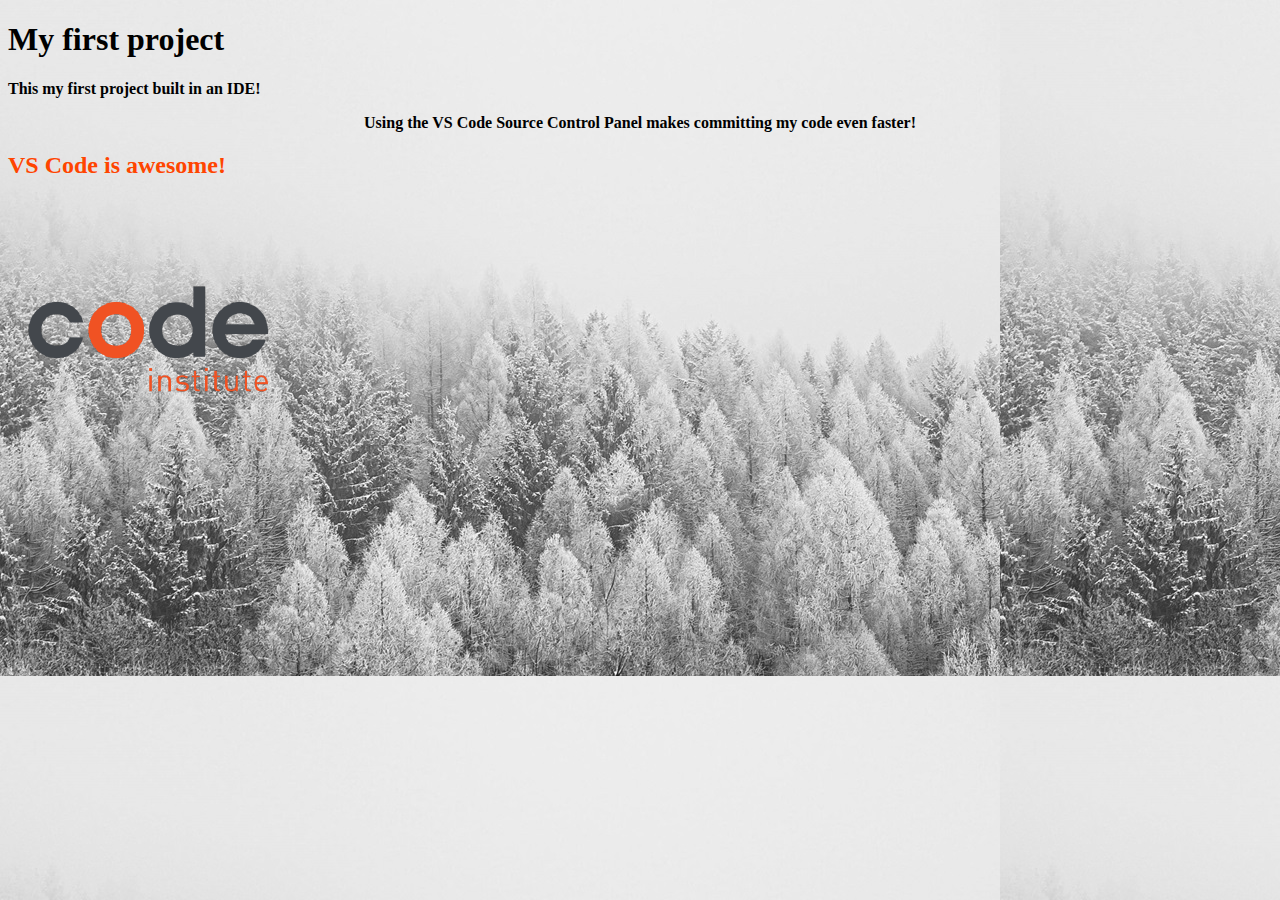
<file: index.html>
<!DOCTYPE html>
<html lang="en">

<head>
    
    <meta charset="UTF-8">
    <meta name="viewport" content="width=device-width, initial-scale=1.0">
    <title>My first project</title>
    <link rel="stylesheet" href="assets/css/styles.css">

</head>

<body> 

   <h1>My first project</h1>
   <p>This my first project built in an IDE!</p> 
   <p class="text-center">Using the VS Code Source Control Panel makes committing my code even faster!</p>
   <h2>VS Code is awesome!</h2>   
   <img src="assets/images/01-02-02_ci-logo.png" alt="Code Institute Logo">

</body>

</html>
</file>
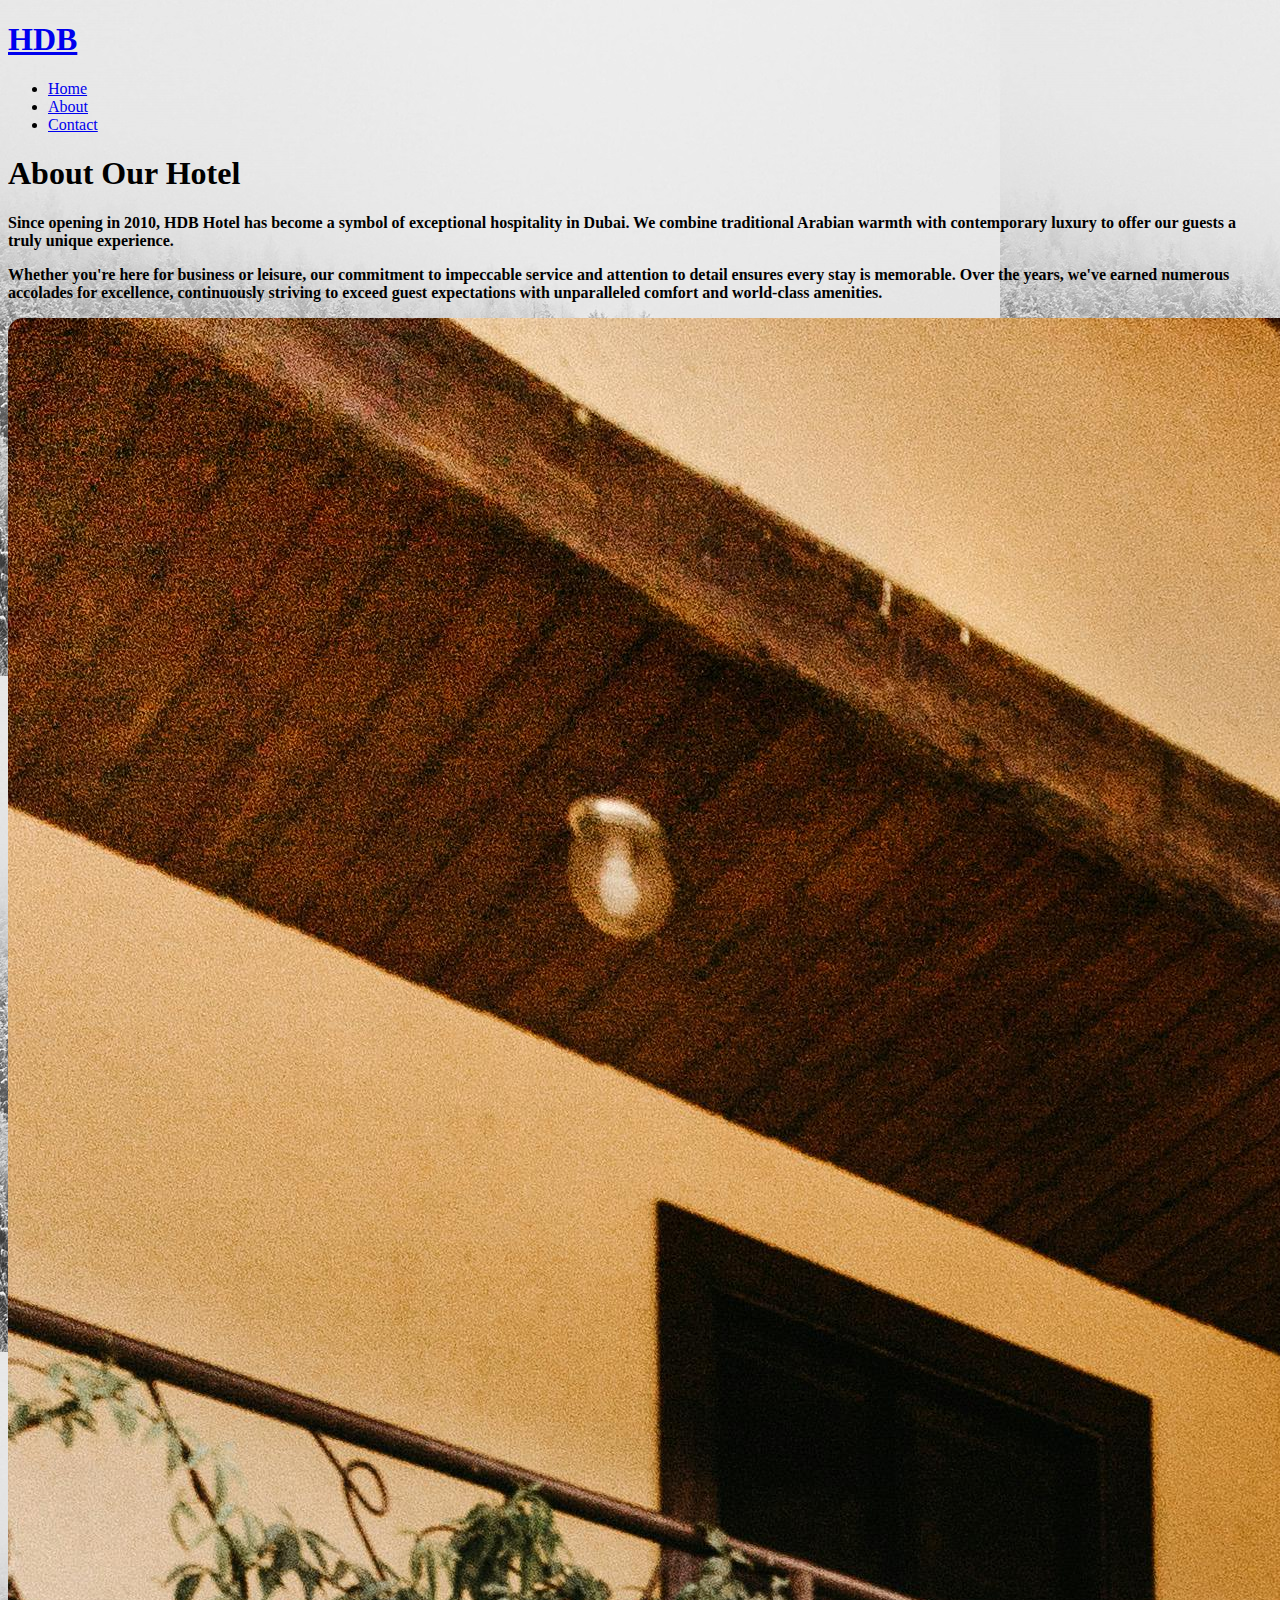
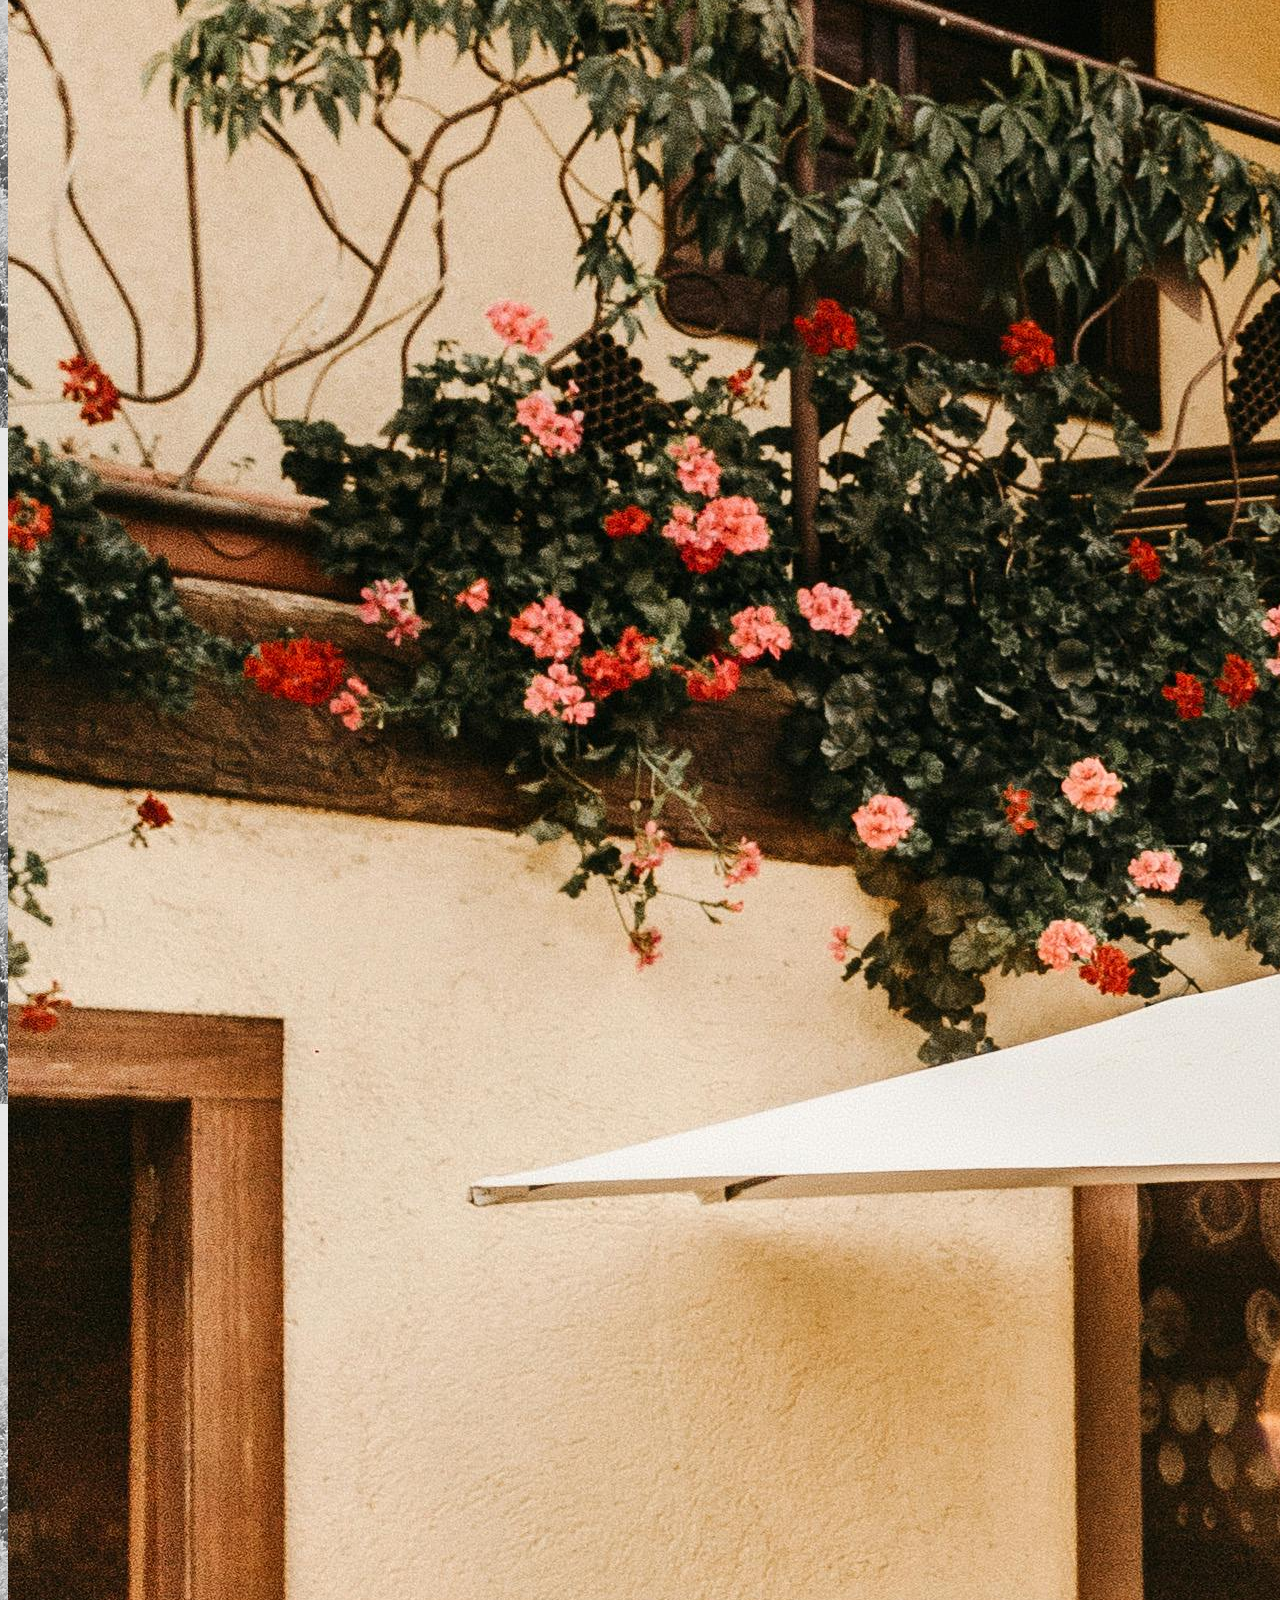
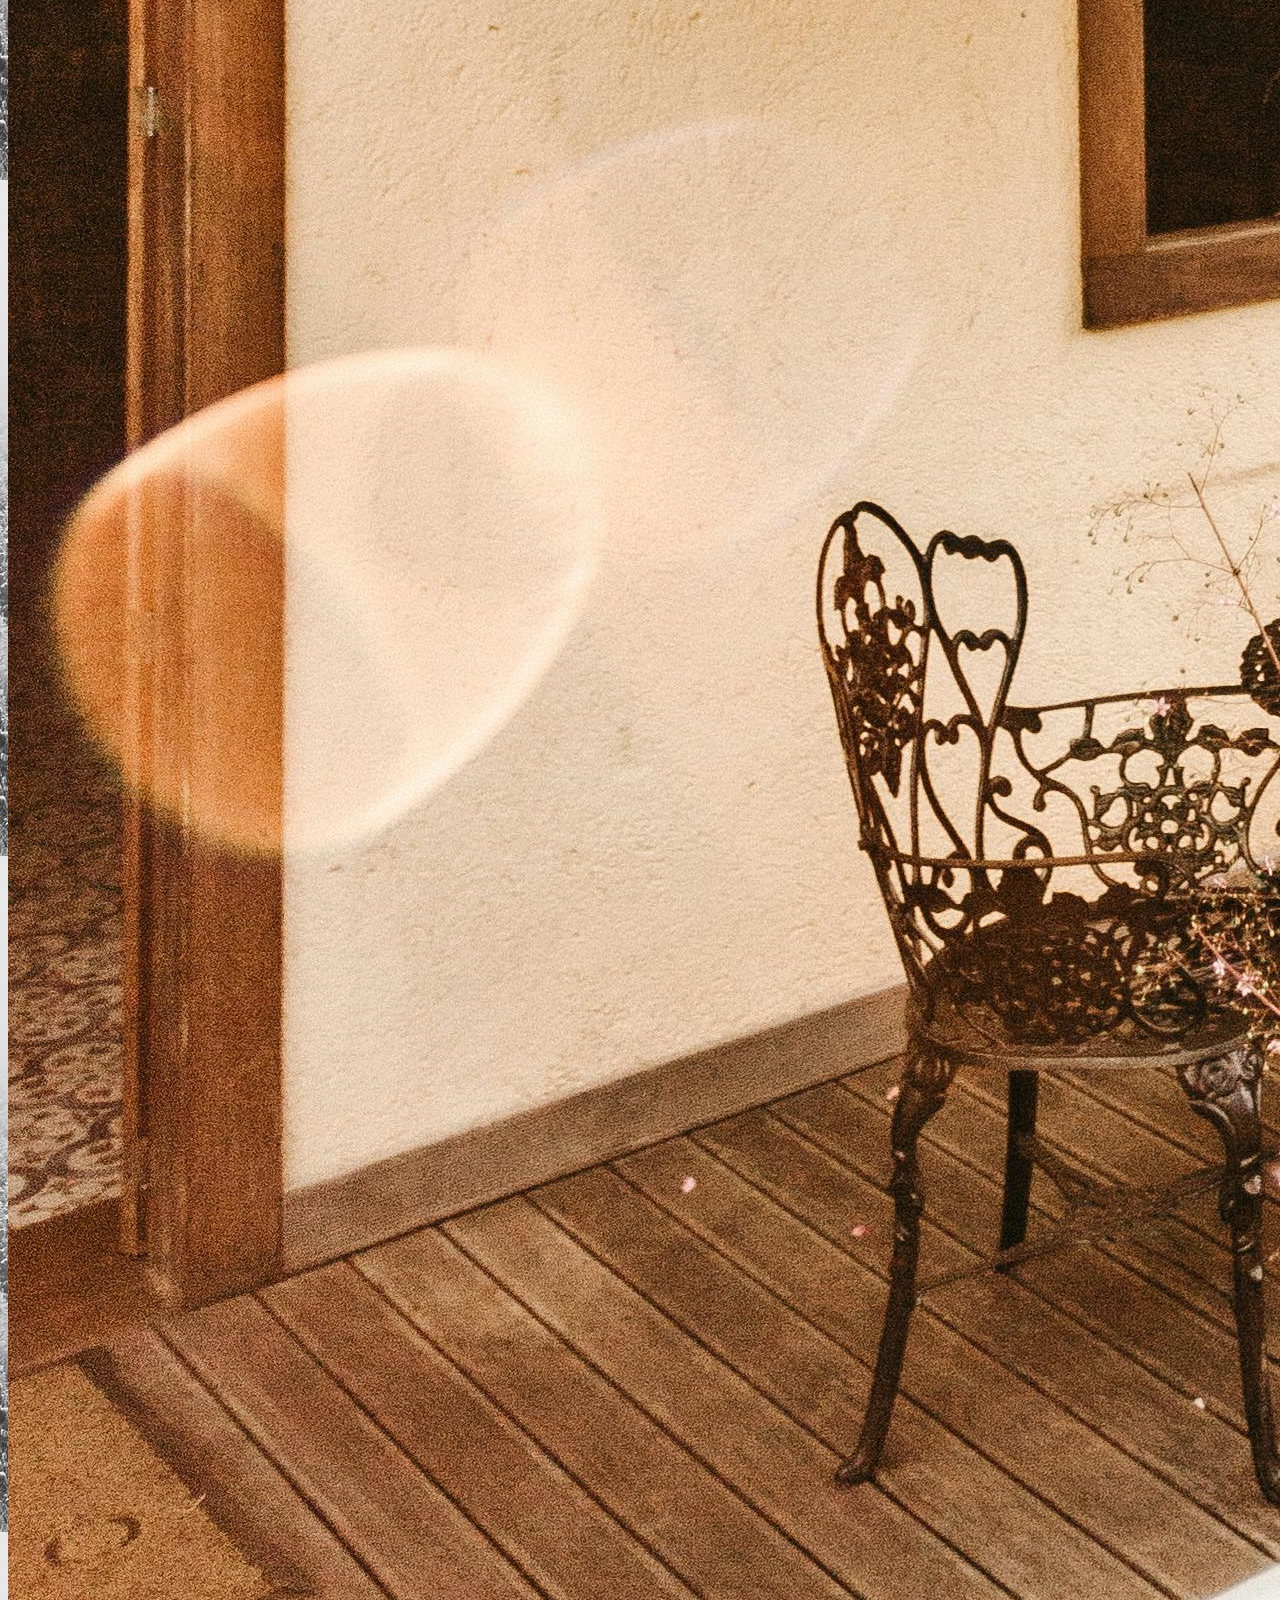
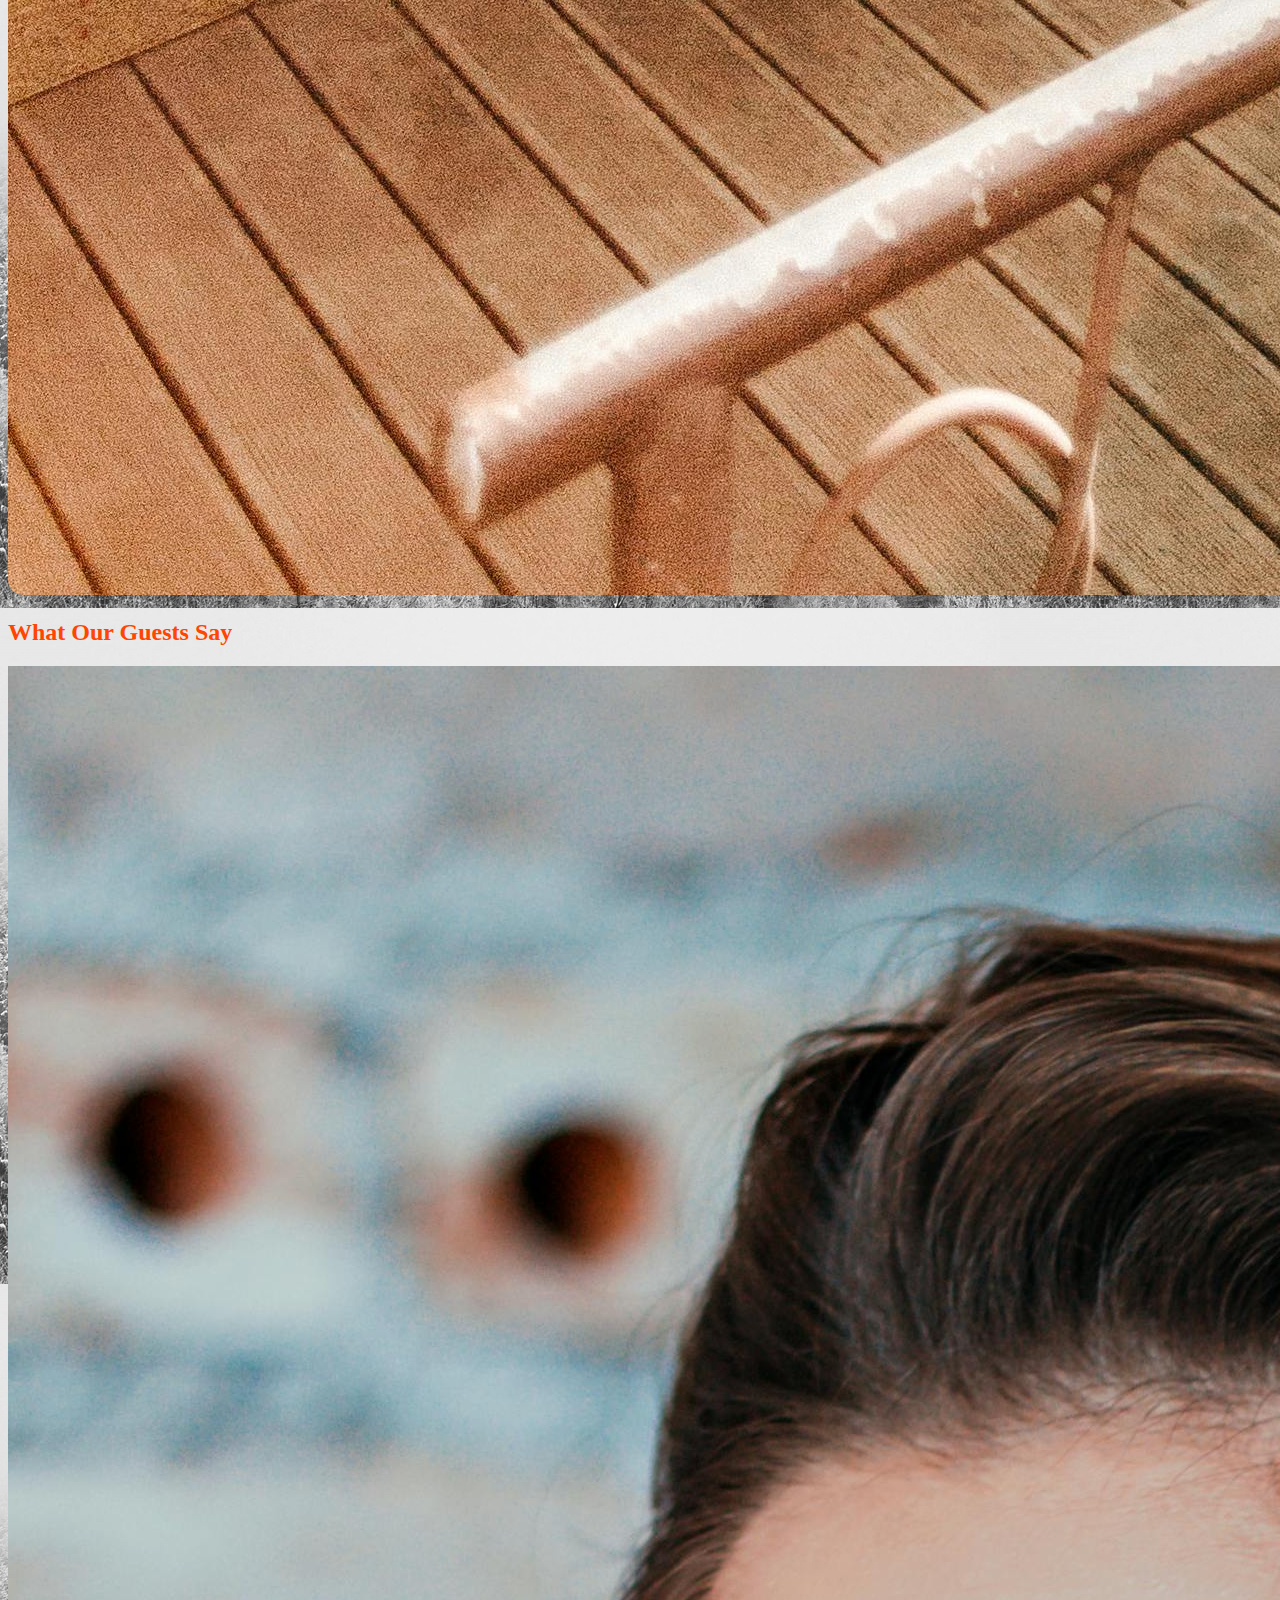
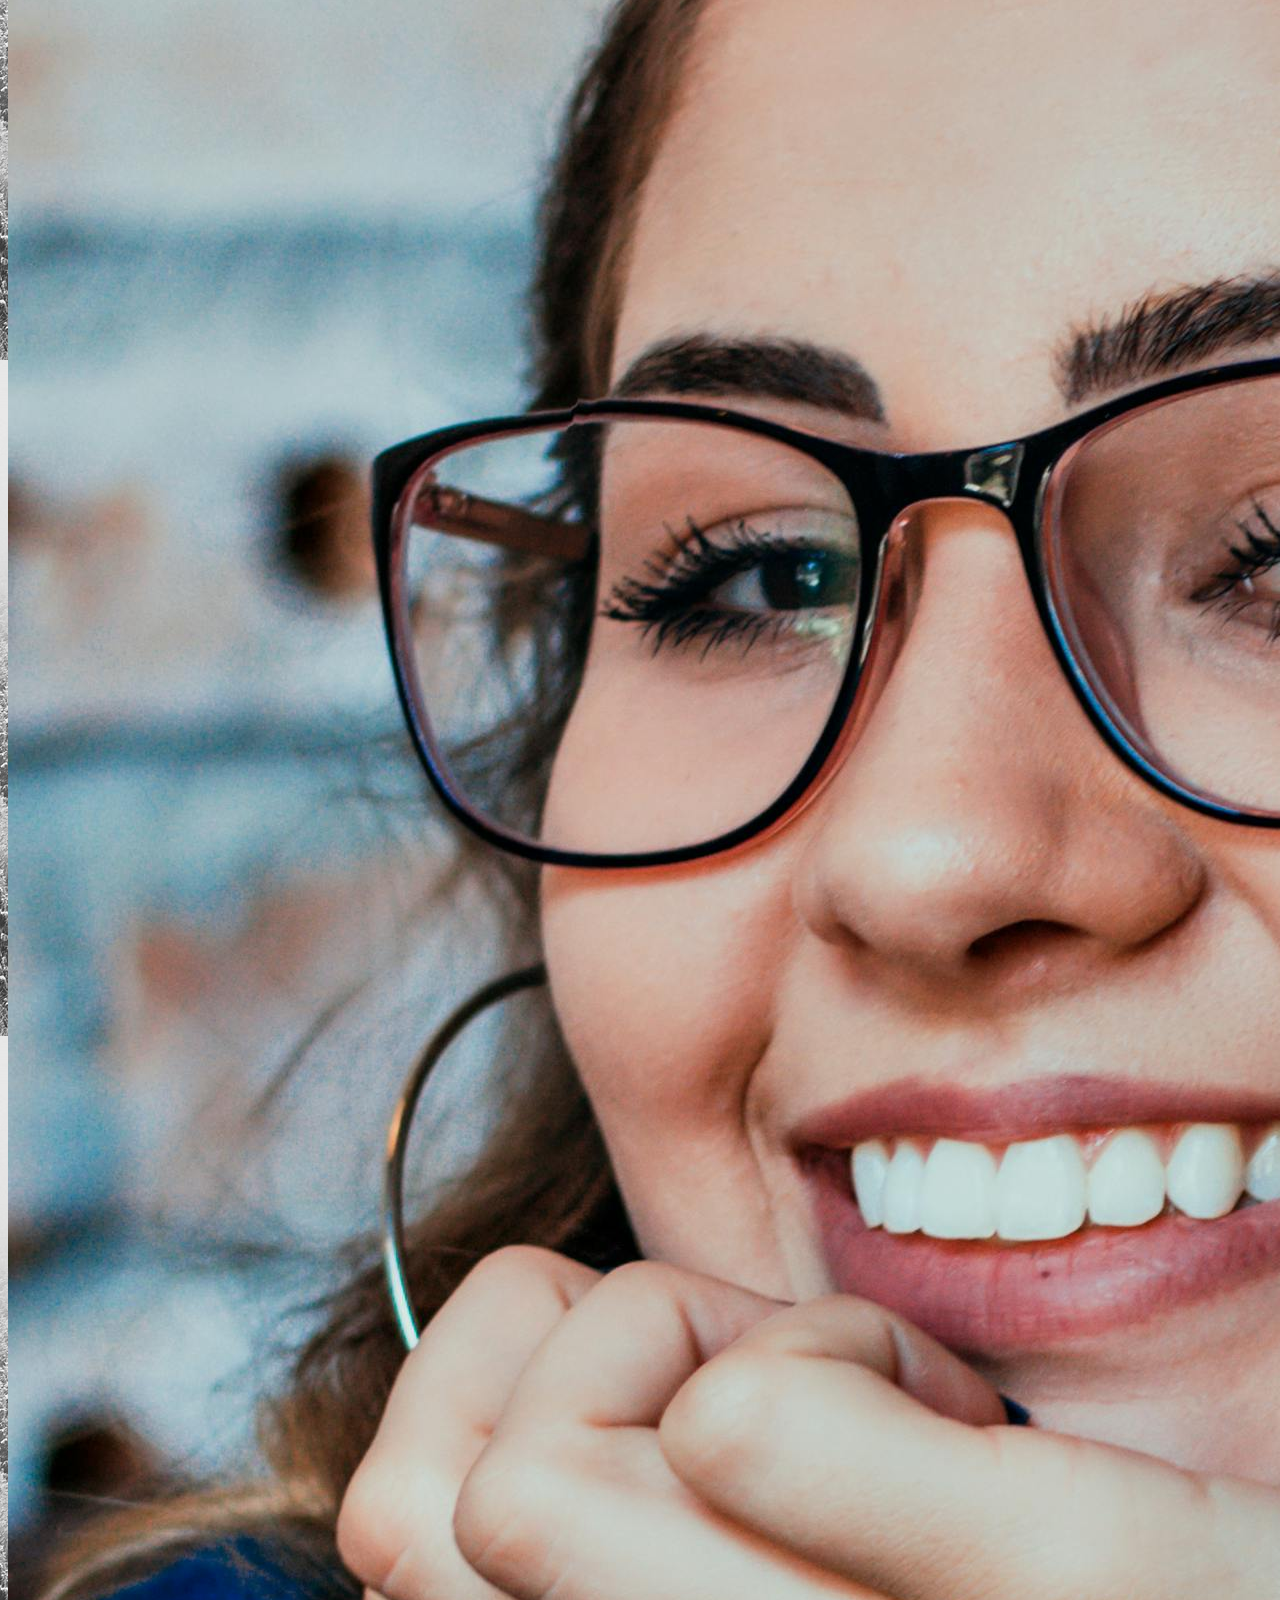
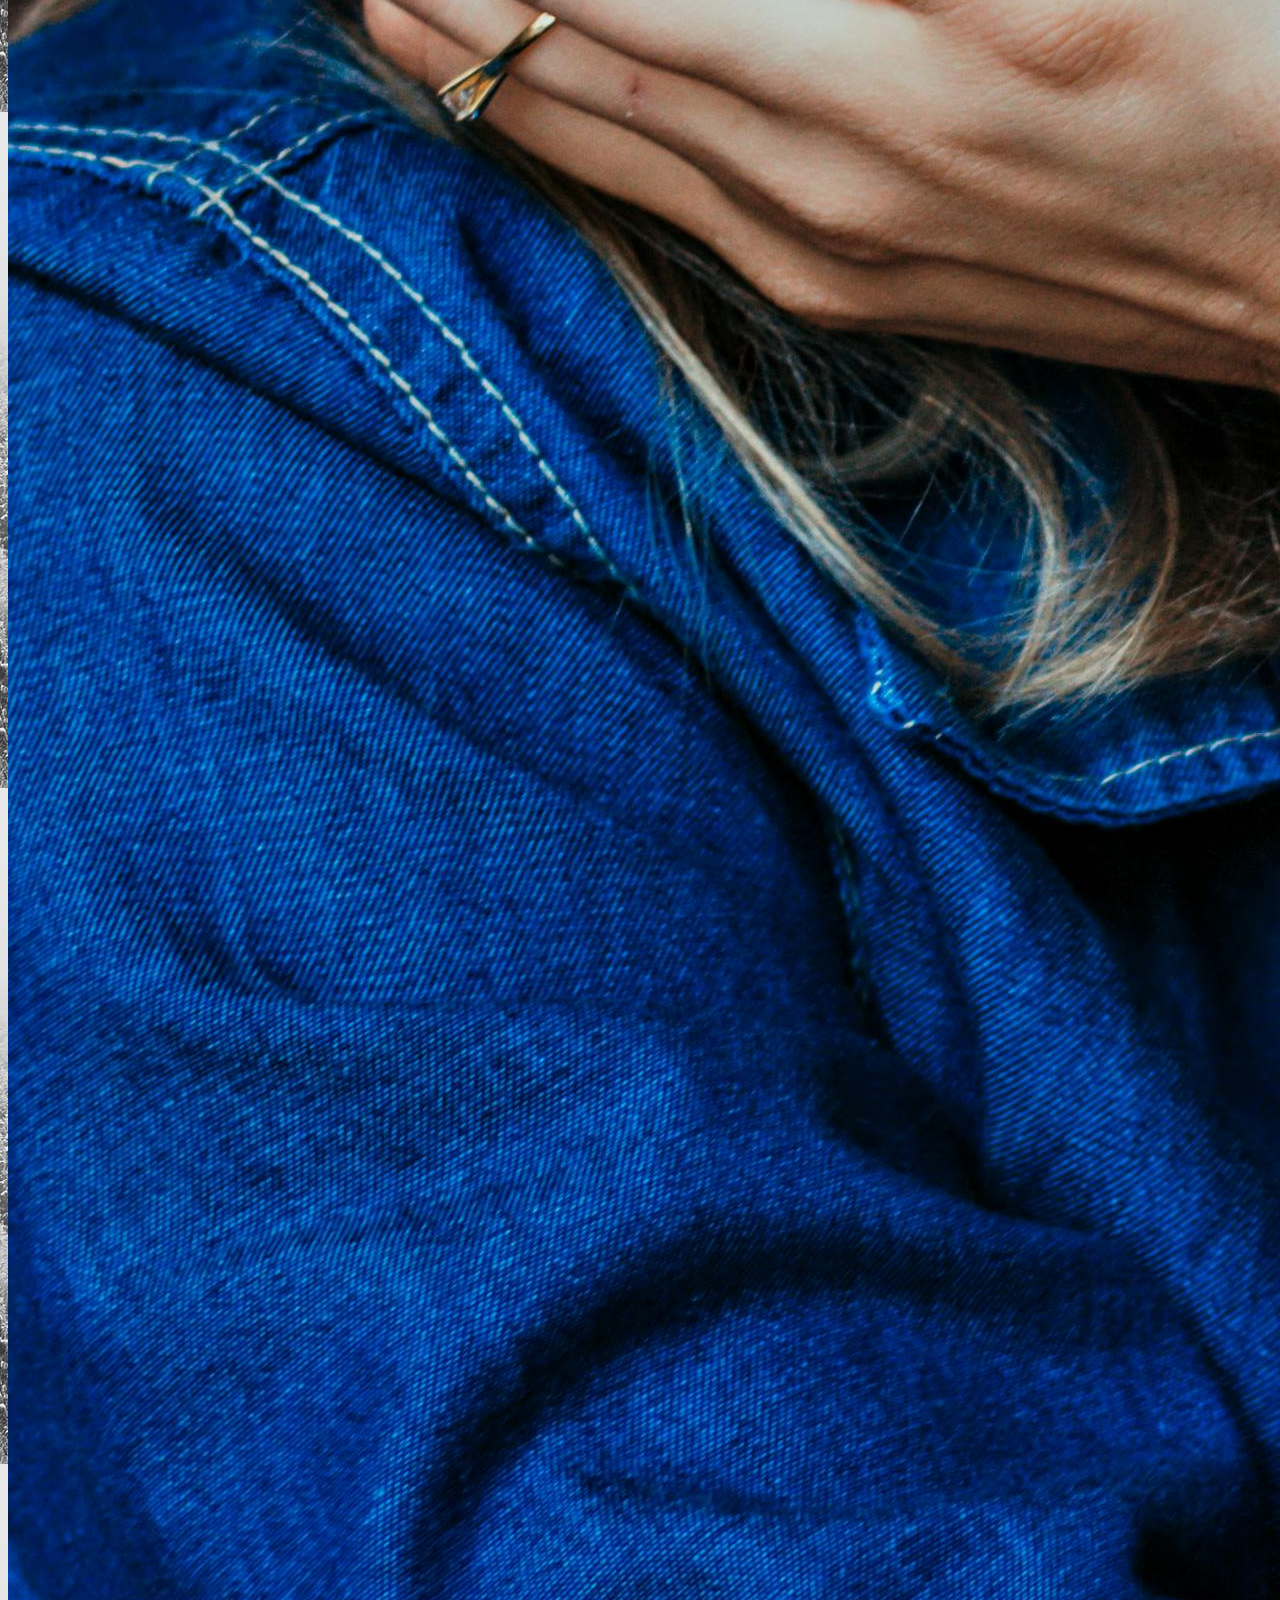
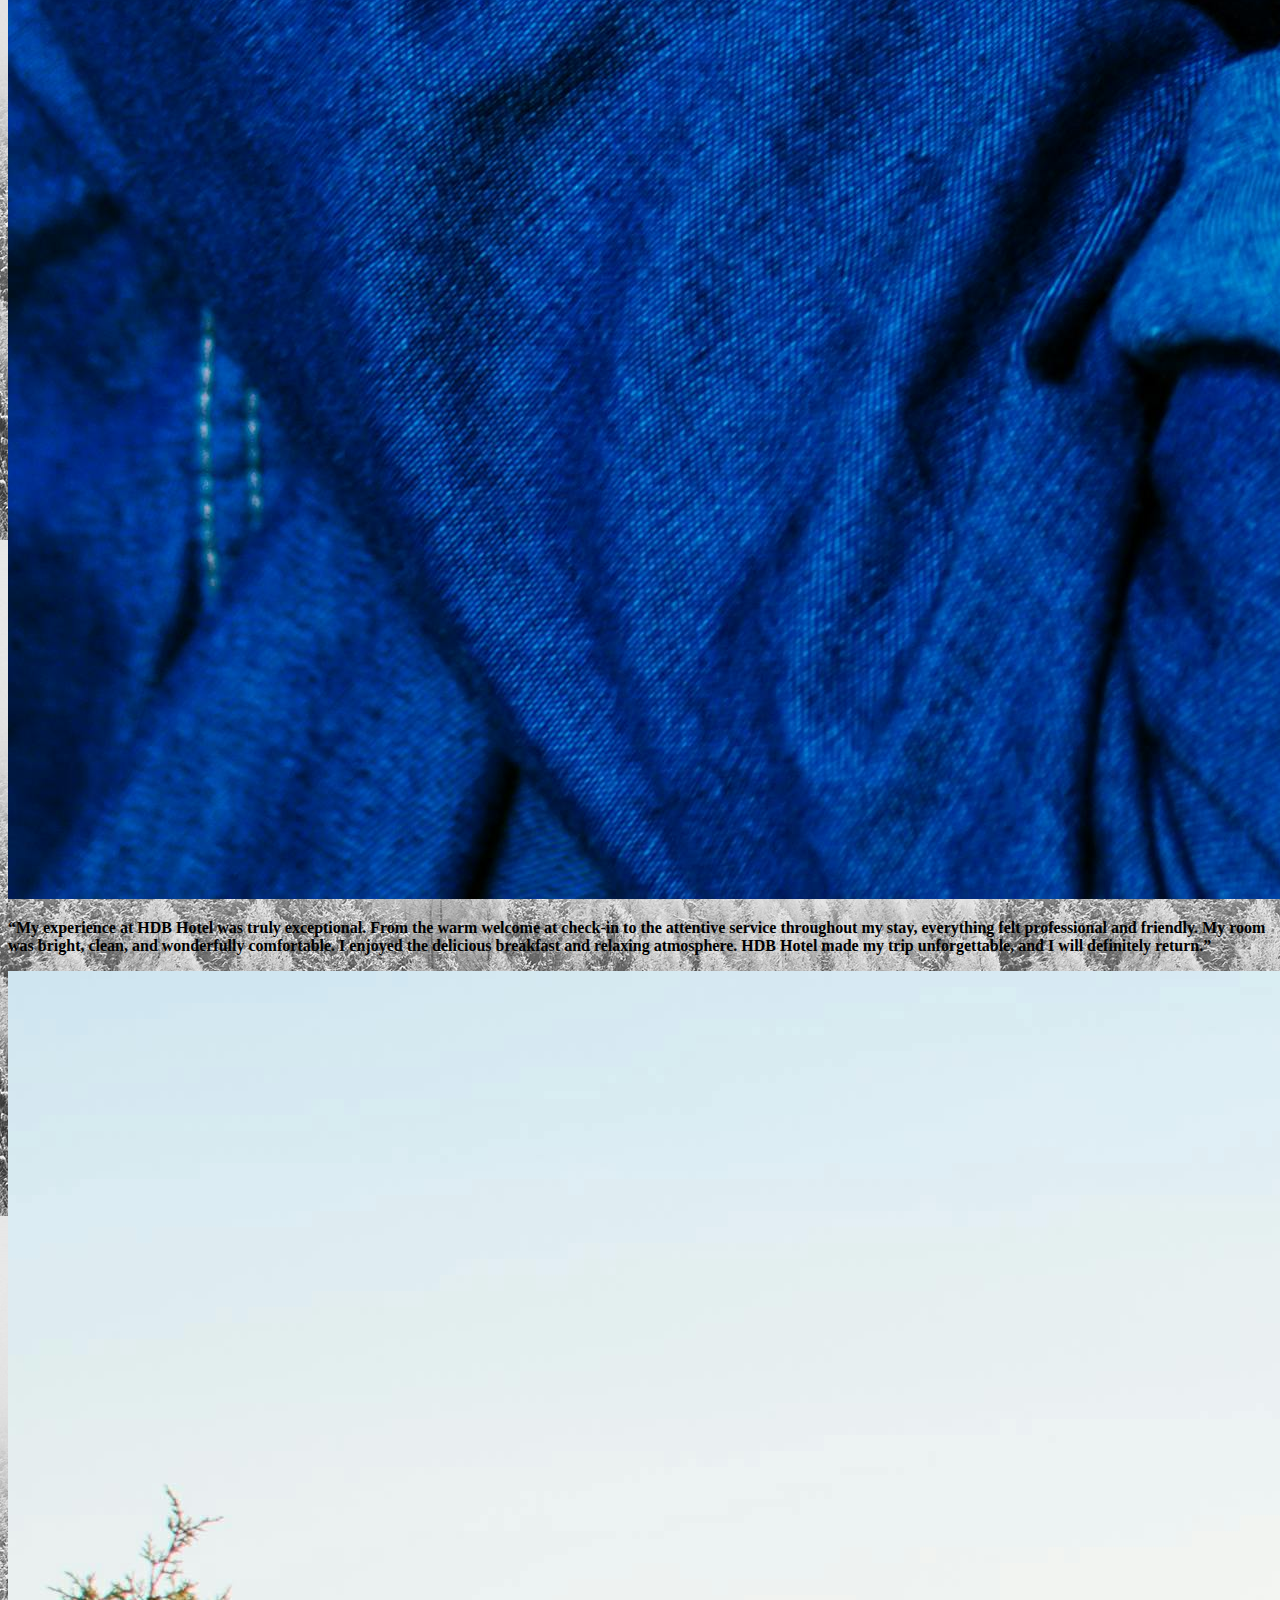
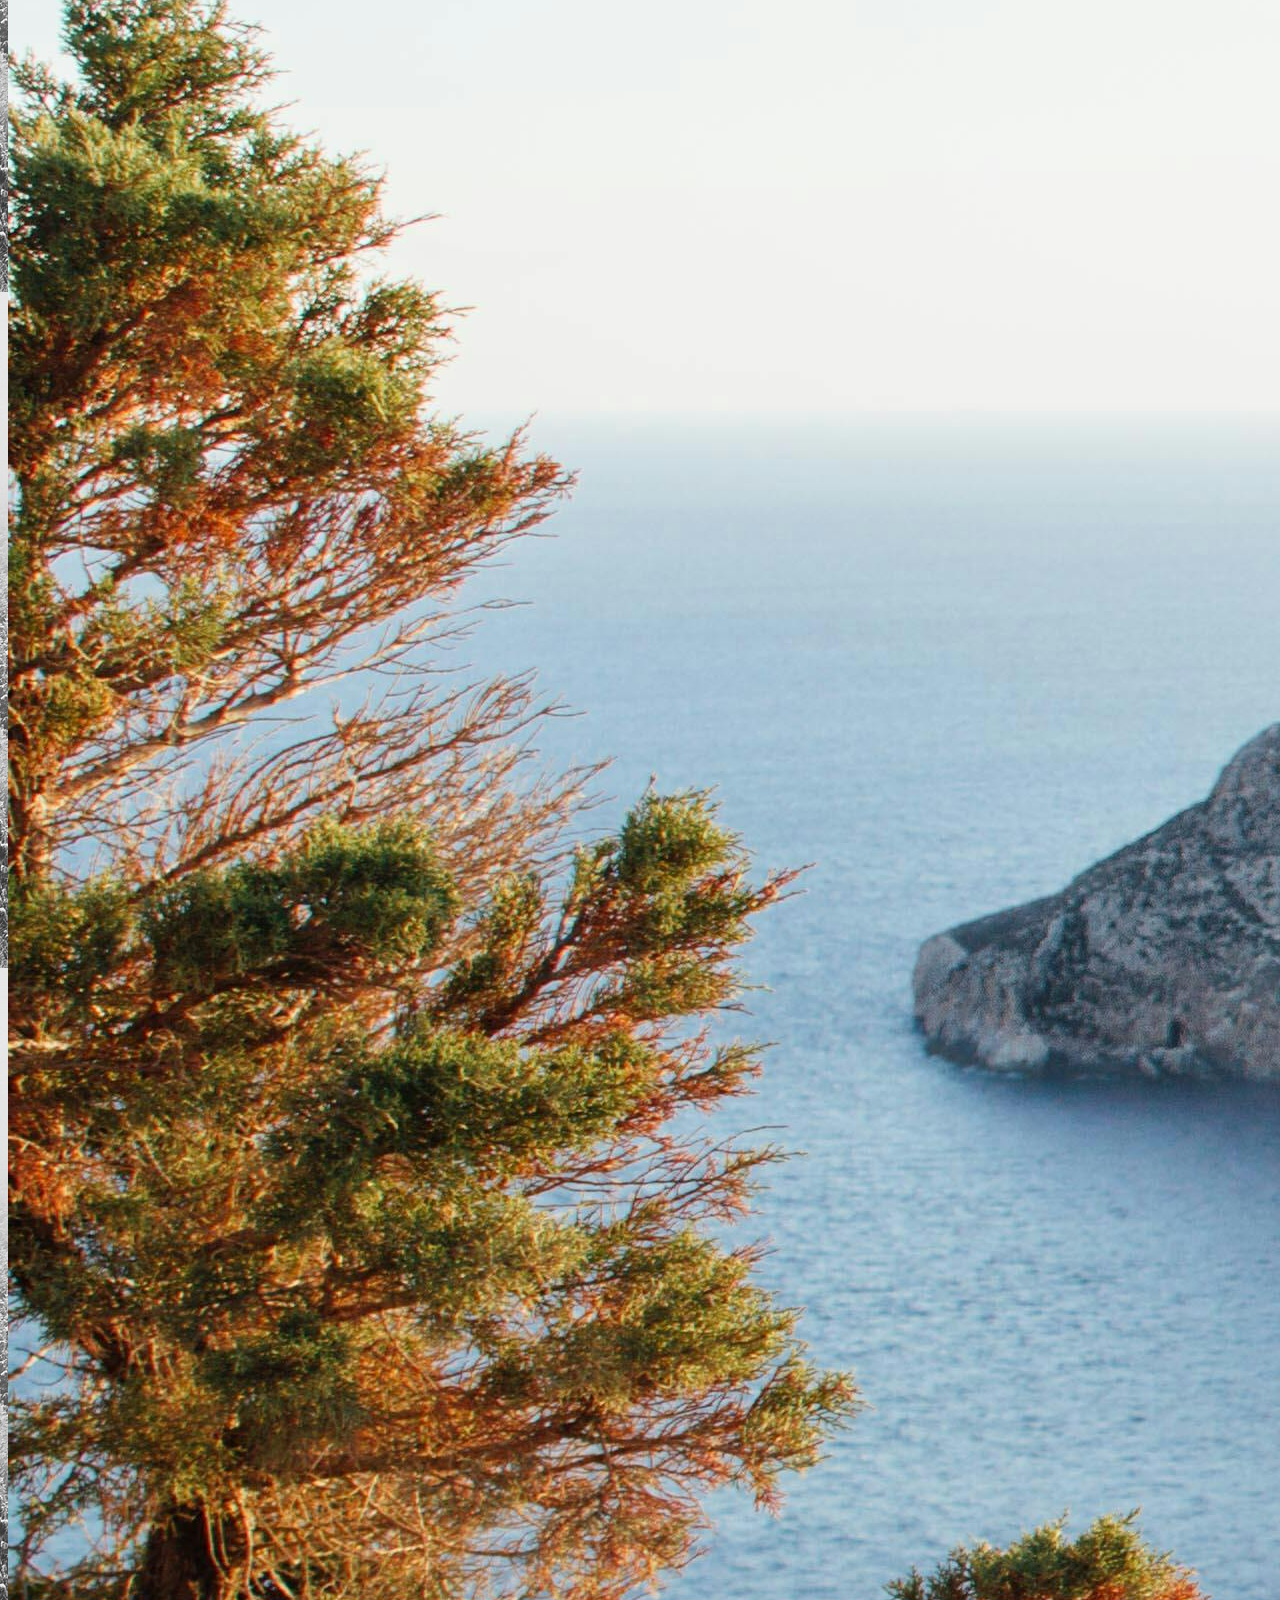
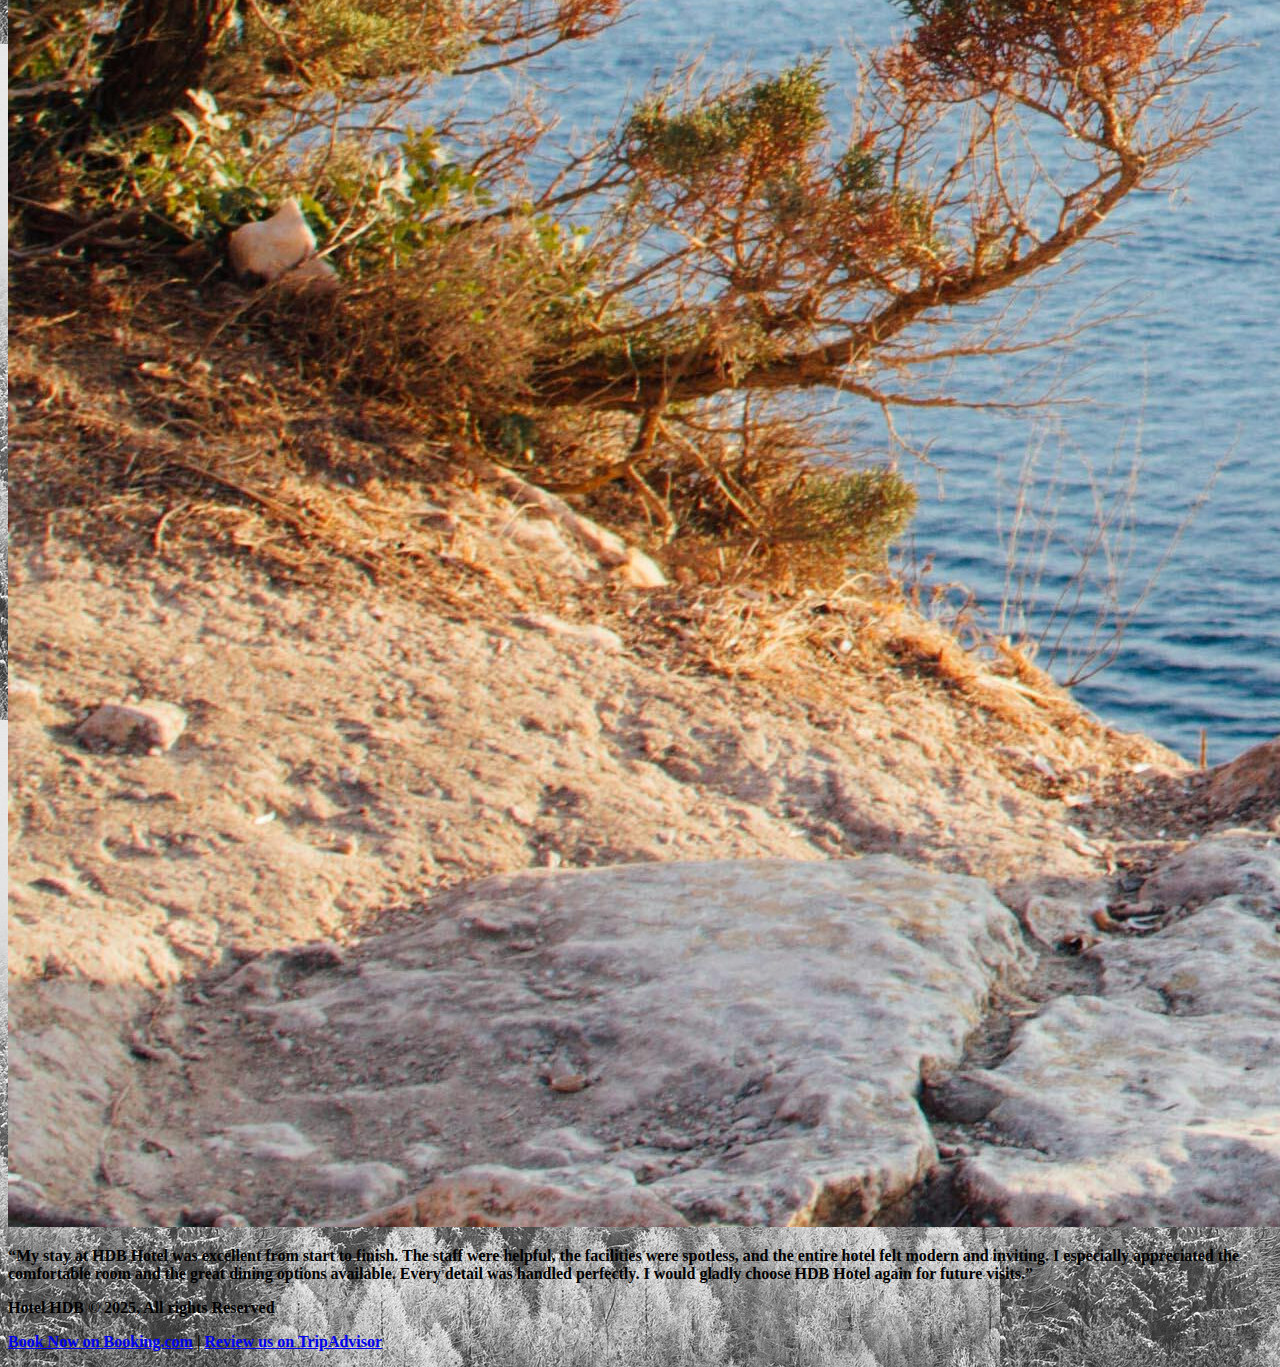
<file: about.html>
<!DOCTYPE html>
<html>
<head>
  <meta charset="UTF-8">
<meta name="viewport" content="width=device-width, initial-scale=1.0">  
<title>Hotel Website</title>
<link rel="stylesheet" href="assets/css/styles.css" />
</head>
<body>
   <header>
 <nav id="navbar">
    <div class="container">
        <h1 class="logo"> <a href="#">HDB</a></h1>
        <ul>
            <li><a href="index.html">Home</a></li>
            <li><a href="about.html" class="current">About</a></li>
            <li><a href="contact.html">Contact</a></li>
        </ul>
    </div>
 </nav>
 </header>

 <section id="about-info" class="bg-light">
    <div class="container">
        <div class="info-left">
            <h1><span class="text-primary">About</span> Our Hotel</h1>
            <p>Since opening in 2010, HDB Hotel has become a symbol of exceptional hospitality in Dubai. We combine traditional Arabian warmth with contemporary luxury to offer our guests a truly unique experience.</p>
            <p>Whether you're here for business or leisure, our commitment to impeccable service and attention to detail ensures every stay is memorable. Over the years, we've earned numerous accolades for excellence, continuously striving to exceed guest expectations with unparalleled comfort and world-class amenities.</p>
            <p></p>
        </div>
        <div class="info-right">
            <img src="assets/images/pexels-jonathanborba-2878785.jpg" alt="hotel building" style="border-radius: 15px;"/>
        </div>
    </div>
 </section>
   <div class="clr"></div>

   <section id="testimonials">
    <div class="container">
        <h2>What Our Guests Say</h2>

        <div class="testimonial bg-primary">
            <img src="assets/images/pexels-vinicius-wiesehofer-289347-1130626.jpg" alt="Happy female guest smiling" />
            <p>“My experience at HDB Hotel was truly exceptional. From the warm welcome at check-in to the attentive service throughout my stay, everything felt professional and friendly. My room was bright, clean, and wonderfully comfortable. I enjoyed the delicious breakfast and relaxing atmosphere. HDB Hotel made my trip unforgettable, and I will definitely return.”</p>
        </div>
         <div class="testimonial bg-primary">
            <img src="assets/images/pexels-riciardus-307008.jpg" alt="Satisfied male customer" />
            
            <p>“My stay at HDB Hotel was excellent from start to finish. The staff were helpful, the facilities were spotless, and the entire hotel felt modern and inviting. I especially appreciated the comfortable room and the great dining options available. Every detail was handled perfectly. I would gladly choose HDB Hotel again for future visits.”</p>
        </div>
        
    </div>
   </section>
  
<footer id="main-footer">
    <p>Hotel HDB &copy; 2025, All rights Reserved</p>
    <p>
        <a href="https://www.booking.com" target="_blank" rel="noopener noreferrer">Book Now on Booking.com</a> | 
        <a href="https://www.tripadvisor.com" target="_blank" rel="noopener noreferrer">Review us on TripAdvisor</a>
    </p>
</footer>
</body>
</html>
</file>
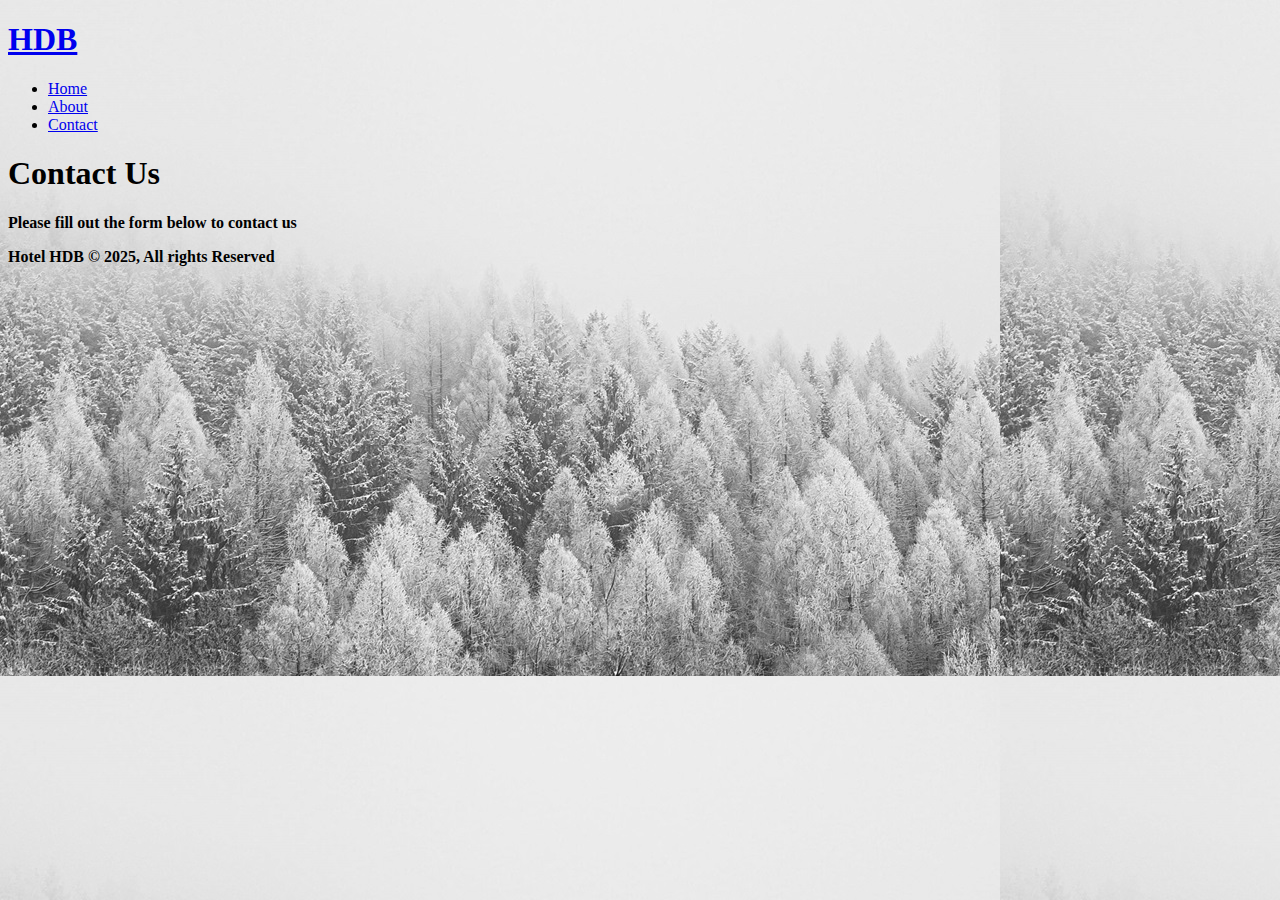
<file: contact.html>
<!DOCTYPE html>
<html>
<head>
<title>Hotel Website</title>
<link rel="stylesheet" href="assets/css/styles.css" />
</head>
<body>
   <header>
 <nav id="navbar">
    <div class="container">
        <h1 class="logo"> <a href="#">HDB</a></h1>
        <ul>
            <li><a href="index.html">Home</a></li>
            <li><a href="about.html">About</a></li>
            <li><a href="contact html" class="current">Contact</a></li>
        </ul>
    </div>
 </nav>
 </header>

 <section id="contact-form">
    <div class="container">
       <h1><span class="text-primary">Contact</span> Us</h1>
       <p>Please fill out the form below to contact us</p>
       <form></form>
    </div>
 </section>
  <footer id="main-footer">
    <p>Hotel HDB &copy; 2025, All rights Reserved</p>
</footer> 
</body>
</html>
</file>
<file: assets/css/styles.css>
/* body { 
    background-color: lightgrey;
    background-image: url("../images/01-02-02_background-img.jpg");
}   */

body {
    background-color: lightgray;
    background-image: url("../images/01-02-02_background-img.jpg");
}

h2 {
     color: orangered;
}

p {
    font-weight: bold;
}

.text-center {
   text-align: center;
}
</file>
